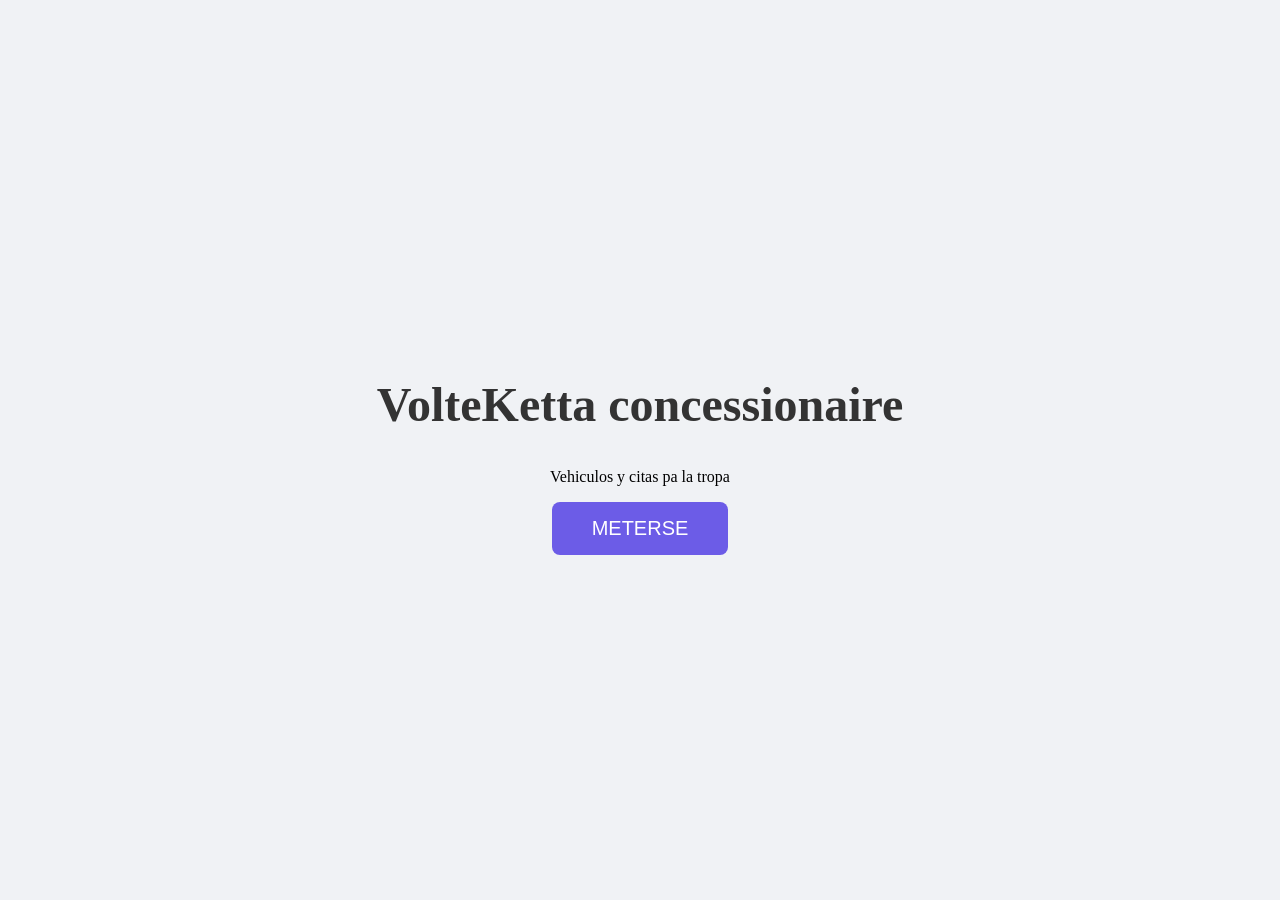
<file: Programacion/LM/Index.html>
<!DOCTYPE html>
<html lang="es">
<head>
    <meta charset="UTF-8">
    <title>Escaparate motor</title>
    <link rel="stylesheet" href="styles/style.css">
</head>
<body>
    <div class="inicio">
        <h1>VolteKetta concessionaire</h1>
        <p class="subtitulo">Vehiculos y citas pa la tropa</p>
        <button id="entrarBtn" class="btn-entrar">METERSE</button>
    </div>

    <script src="script/scriptIndex.js"></script>
</body>
</html>
</file>
<file: Programacion/LM/styles/style.css>
body{
    margin:0;                     /* elimina el margen */
    background-color:#f0f2f5;     /* color blanco de fondo para toda la página */
}

.inicio{
    height:100vh;                 /* ocupa todo el navegador */
    display:flex;                 /* ordena la pagina */
    justify-content:center;       /* centra el contenido de forma horizontal */
    align-items:center;           /* centra el contenido de forma vertical */
    flex-direction:column;        /* coloca los elementos uno debajo del otro */
    text-align:center;            /* centra el texto */
}

h1{
    font-size:48px;               /* título grande */
    color:#333;                   /* gris oscuro */
    margin-bottom:20px;           /* espacio debajo del título */
}

.btn-entrar{
    padding:15px 40px;            /* tamaño del botón */
    font-size:20px;               /* tamaño del texto del botón */
    background-color:#6c5ce7;     /* color morado  */
    color:white;                  /* texto blanco */
    border:none;                  /* sin borde */
    border-radius:8px;            /* bordes redondeados */
    cursor:pointer;               /* cursor de mano al pasar por encima */
    transition:transform 0.2s;    /* animacion pa la transicion*/
}

.btn-entrar:hover{
    transform:scale(1.1);         /* el boton se hace mas grande al pasar el raton */
}
</file>
